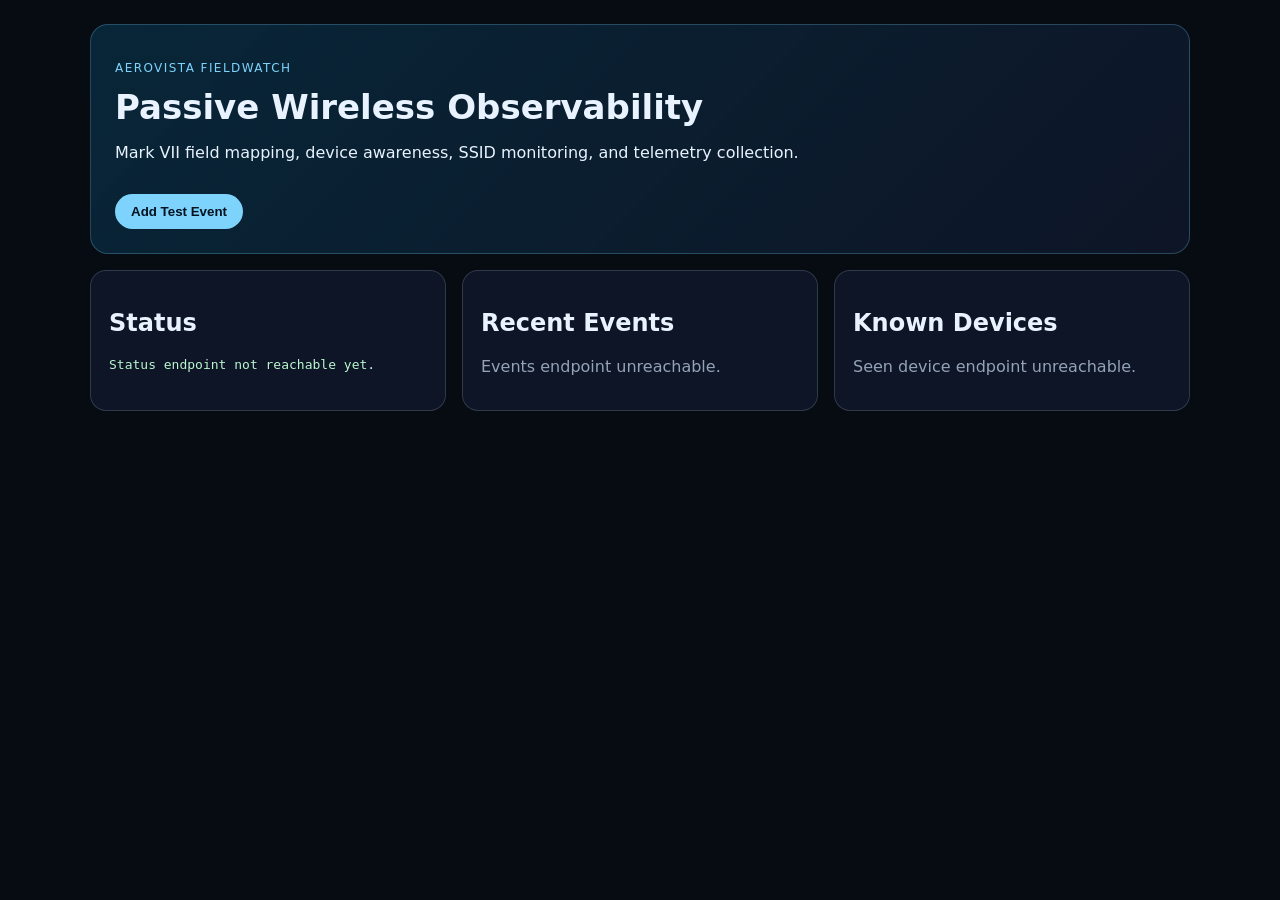
<file: module/av-field-watch/www/index.html>
<!doctype html>
<html lang="en">
<head>
  <meta charset="utf-8">
  <title>AeroVista FieldWatch</title>
  <link rel="stylesheet" href="style.css">
</head>
<body>
  <main class="shell">
    <section class="hero">
      <p class="eyebrow">AeroVista FieldWatch</p>
      <h1>Passive Wireless Observability</h1>

      <p>
        Mark VII field mapping, device awareness,
        SSID monitoring, and telemetry collection.
      </p>

      <button id="add-test-event">Add Test Event</button>
    </section>

    <section class="cards">
      <article>
        <h2>Status</h2>
        <pre id="status">Loading...</pre>
      </article>

      <article>
        <h2>Recent Events</h2>
        <div id="events">Loading...</div>
      </article>

      <article>
        <h2>Known Devices</h2>
        <div id="seen-devices">Loading...</div>
      </article>
    </section>
  </main>

  <script src="app.js"></script>
</body>
</html>
</file>
<file: module/av-field-watch/www/style.css>
body {
  margin: 0;
  background: #070b12;
  color: #e8f3ff;
  font-family: system-ui, -apple-system, BlinkMacSystemFont, "Segoe UI", sans-serif;
}

.shell {
  padding: 24px;
  max-width: 1100px;
  margin: 0 auto;
}

.hero {
  border: 1px solid rgba(125, 211, 252, 0.25);
  border-radius: 18px;
  padding: 24px;
  background: linear-gradient(135deg, rgba(14, 165, 233, 0.18), rgba(15, 23, 42, 0.85));
}

.eyebrow {
  color: #7dd3fc;
  text-transform: uppercase;
  letter-spacing: 0.12em;
  font-size: 12px;
}

h1 {
  margin: 0;
  font-size: 34px;
}

.cards {
  display: grid;
  grid-template-columns: repeat(auto-fit, minmax(280px, 1fr));
  gap: 16px;
  margin-top: 16px;
}

article {
  border: 1px solid rgba(148, 163, 184, 0.25);
  border-radius: 16px;
  padding: 18px;
  background: rgba(15, 23, 42, 0.88);
}

pre {
  white-space: pre-wrap;
  color: #bbf7d0;
}

button {
  margin-top: 16px;
  border: 0;
  border-radius: 999px;
  padding: 10px 16px;
  color: #04111f;
  background: #7dd3fc;
  font-weight: 700;
  cursor: pointer;
}

a {
  color: #7dd3fc;
}

.event {
  display: grid;
  gap: 4px;
  border-bottom: 1px solid rgba(148, 163, 184, 0.2);
  padding: 10px 0;
}

.event span {
  color: #e8f3ff;
}

.event small,
.muted {
  color: #94a3b8;
}
</file>
